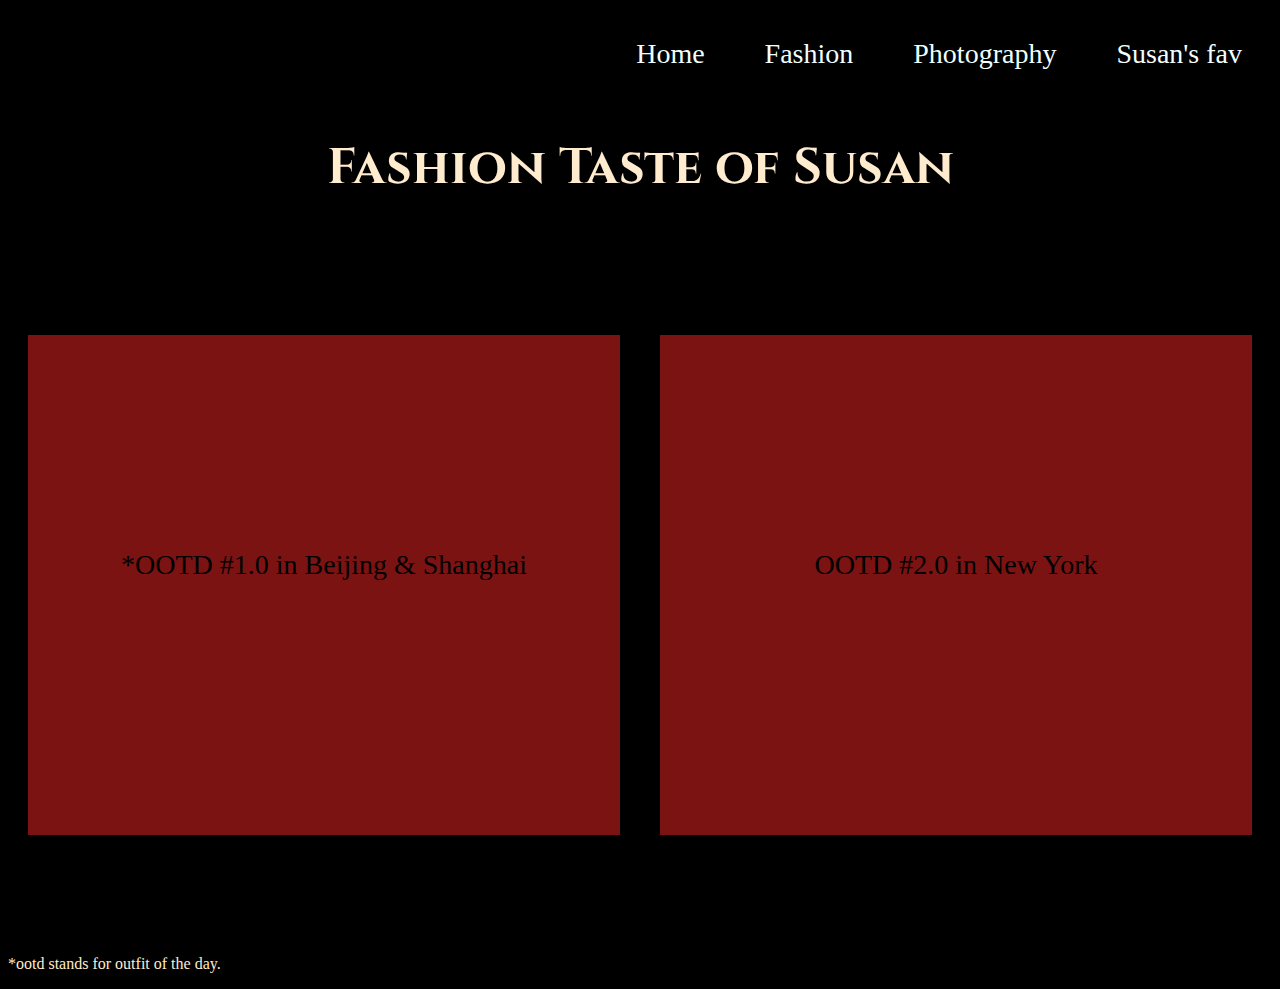
<file: fashion.html>
<!DOCTYPE html>

<html lang="en">
  <head>
    <meta charset="utf-8">
    <title>Fashion Taste of Susan</title>
    <link rel="stylesheet" href="stylefinal.css">
    <meta name="viewport" content="width=device-width, initial-scale=1">
    <link rel="preconnect" href="https://fonts.googleapis.com">
<link rel="preconnect" href="https://fonts.gstatic.com" crossorigin>
<link href="https://fonts.googleapis.com/css2?family=PT+Serif:ital@1&family=Permanent+Marker&family=Playfair+Display&display=swap" rel="stylesheet">
<link href="https://fonts.googleapis.com/css2?family=Cinzel:wght@900&family=PT+Serif:ital@1&family=Permanent+Marker&family=Playfair+Display&display=swap" rel="stylesheet">
  <head>

  <body>
    <header>
        
    <ul>
        <li><a class="linkatt" href="susanfav.html">Susan's fav</a></li>
        <li><a class='linkatt' href="photography.html">Photography</a></li>
        <li><a class='linkatt' href="fashion.html">Fashion</a></li>
        <li><a class='linkatt' href="index.html">Home</a></li>
    </ul>

    <h1>Fashion Taste of Susan</h1>
    </header>
    
    <style>
        body{
             background-color: black;
        }

        h1,li{
            color: blanchedalmond;
            text-align: center;
        }

        h1{
            font-family: 'Cinzel', serif;
            font-size: 50px;
        }

        ul{
            background-color: black;
        }

        a:link, a:visited{
            background-color:#000000;
        }

        .flex-container {
          display: flex;
          height:700px;
          align-items: center;
          background-color: rgb(0, 0, 0);
          justify-content: center
        }
        
        .flex-container > div {
          background-color: #7c1313;
          height: 500px;
          width: 600px;
          margin: 20px;
          text-align: center;
          line-height: 400px;
          font-size: 30px;
        }

        #ootdatt{
            background-color: #7c1313;
            color: black;
        }

        .footer{
            color: blanchedalmond;
        }


    </style>



    


    <div class="flex-container">
        <div><a id='ootdatt' href="ootd1.html">*OOTD #1.0 in Beijing & Shanghai</a></div>
        <div><a id='ootdatt' href="ootd2.html">OOTD #2.0 in New York</a></div>
        
    </div>

    

    <main>
    <p>
    </p>

    </main>


    <h2></h2>
    <p>
    </p>

  </body>
  <footer>
      <p class='footer'>
          *ootd stands for outfit of the day. 
      </p>
  </footer>
</html>
</file>
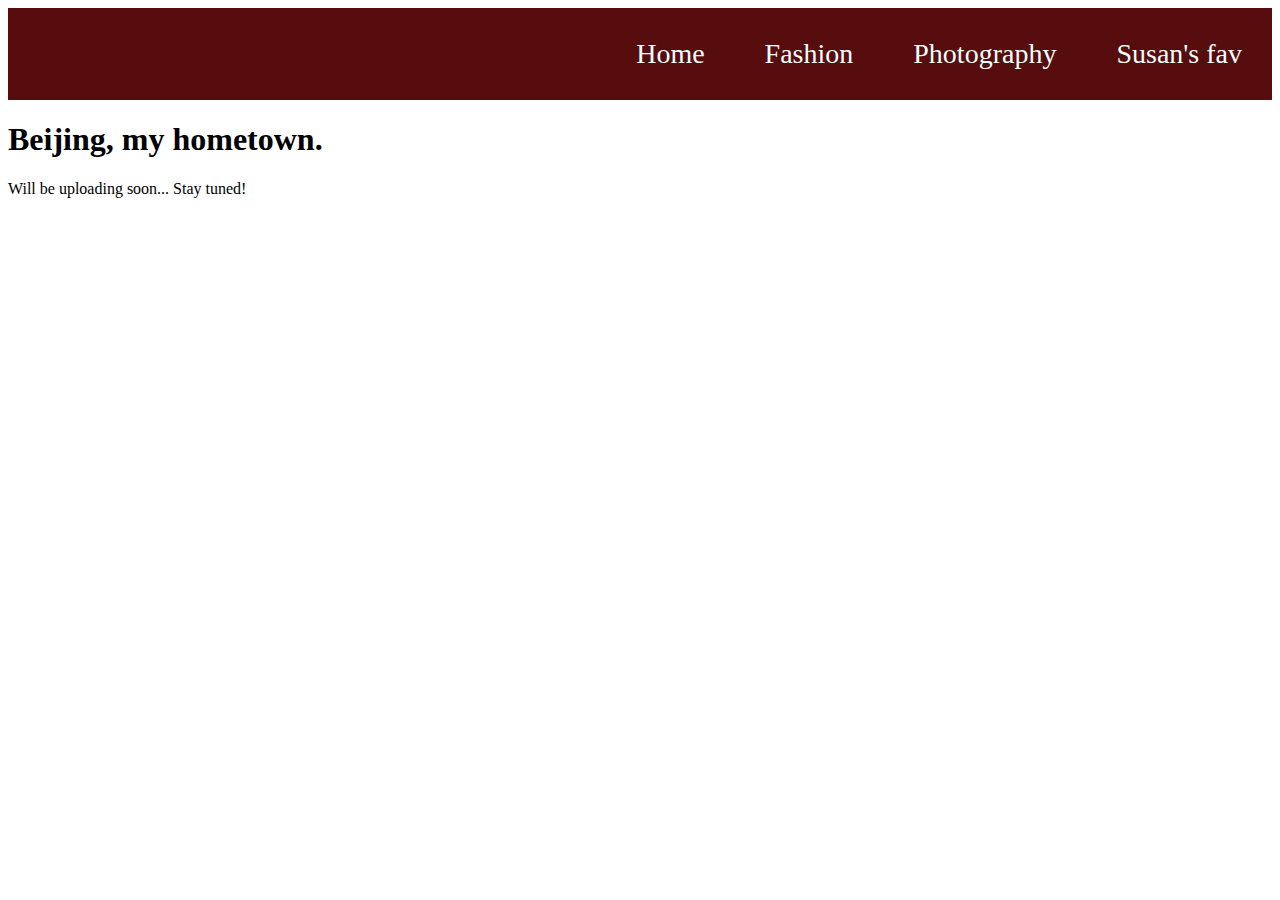
<file: photobj.html>
<!DOCTYPE html>

<html lang="en">
   <head>
    <meta charset="utf-8">
    <title>Photography in Beijing</title>
    <link rel="stylesheet" href="stylefinal.css">
    <meta name="viewport" content="width=device-width, initial-scale=1">
    <link rel="preconnect" href="https://fonts.googleapis.com">
<link rel="preconnect" href="https://fonts.gstatic.com" crossorigin>
<link href="https://fonts.googleapis.com/css2?family=PT+Serif:ital@1&family=Permanent+Marker&family=Playfair+Display&display=swap" rel="stylesheet">

  <head>


    <body>
        <ul>
            <li><a class="linkatt" href="susanfav.html">Susan's fav</a></li>
            <li><a class='linkatt' href="photography.html">Photography</a></li>
            <li><a class='linkatt' href="fashion.html">Fashion</a></li>
            <li><a class='linkatt' href="index.html">Home</a></li>
        </ul>
        <h1>
            Beijing, my hometown.
        </h1>

        <p>
            Will be uploading soon... Stay tuned!
        </p>

        
    </body>

</html>
</file>
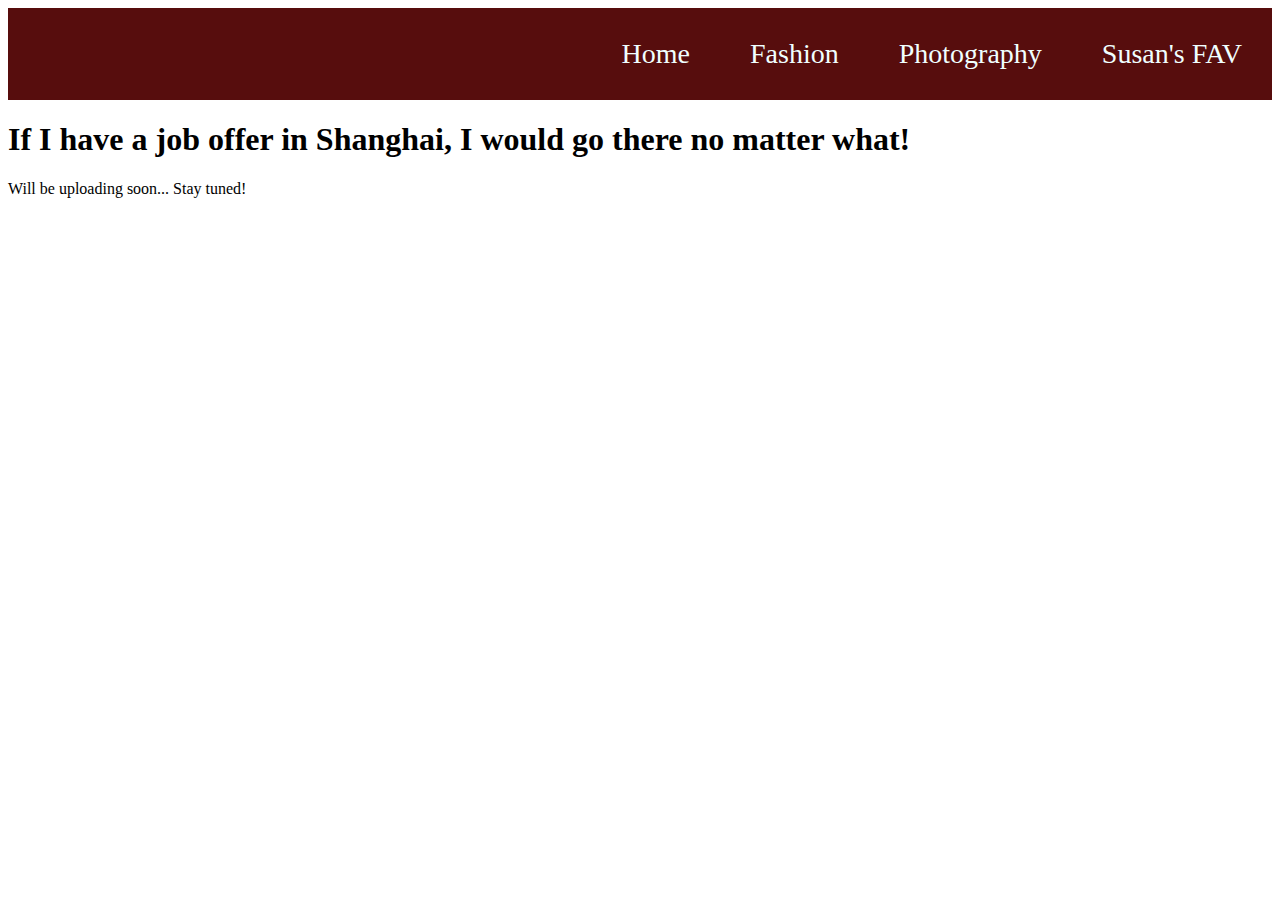
<file: photosh.html>
<!DOCTYPE html>

<html lang="en">
   <head>
    <meta charset="utf-8">
    <title>Photography in Shanghai</title>
    <link rel="stylesheet" href="stylefinal.css">
    <meta name="viewport" content="width=device-width, initial-scale=1">
    <link rel="preconnect" href="https://fonts.googleapis.com">
<link rel="preconnect" href="https://fonts.gstatic.com" crossorigin>
<link href="https://fonts.googleapis.com/css2?family=PT+Serif:ital@1&family=Permanent+Marker&family=Playfair+Display&display=swap" rel="stylesheet">

  <head>


    <body>
        <ul>
            <li><a class="active" href="#home">Susan's FAV</a></li>
            <li><a href="photography.html">Photography</a></li>
            <li><a href="fashion.html">Fashion</a></li>
            <li><a href="index.html">Home</a></li>
        </ul>
        <h1>
             If I have a job offer in Shanghai, I would go there no matter what!
        </h1>

        <p>
            Will be uploading soon... Stay tuned!
        </p>

       
    </body>

</html>
</file>
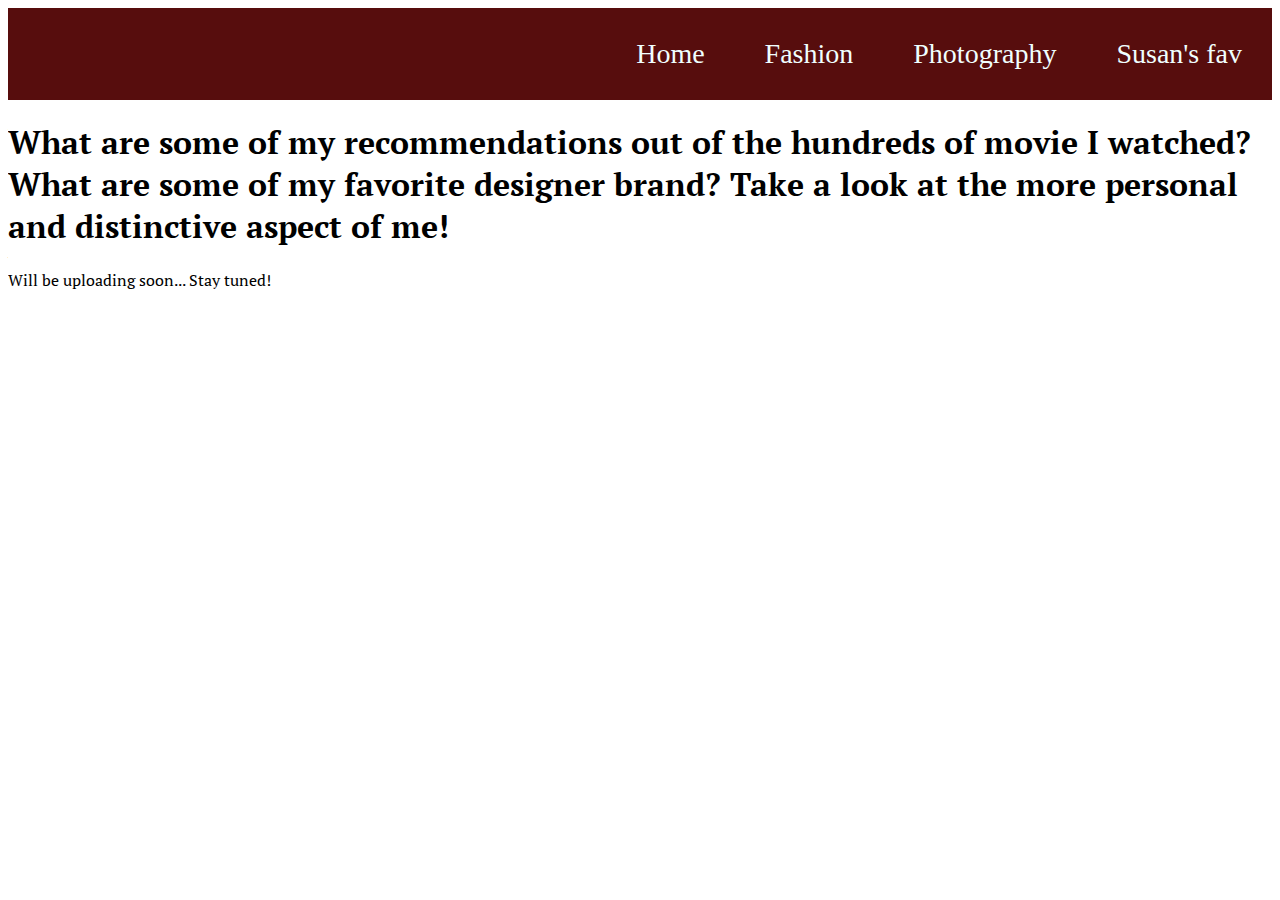
<file: susanfav.html>
<!DOCTYPE html>

<html lang="en">
   <head>
    <meta charset="utf-8">
    <title>Susan's fav</title>
    <link rel="stylesheet" href="stylefinal.css">
    <meta name="viewport" content="width=device-width, initial-scale=1">
    <link rel="preconnect" href="https://fonts.googleapis.com">
<link rel="preconnect" href="https://fonts.gstatic.com" crossorigin>
<link href="https://fonts.googleapis.com/css2?family=PT+Serif:ital@1&family=Permanent+Marker&family=Playfair+Display&display=swap" rel="stylesheet">
<style>
    h1,p{
        font-family: 'PT Serif', serif;
    }
</style>
  <head>


    <body>
        <ul>
            <li><a class="linkatt" href="susanfav.html">Susan's fav</a></li>
            <li><a class='linkatt' href="photography.html">Photography</a></li>
            <li><a class='linkatt' href="fashion.html">Fashion</a></li>
            <li><a class='linkatt' href="index.html">Home</a></li>
        </ul>
        <h1>
            What are some of my recommendations out of the hundreds of movie I watched? What are some of my favorite designer brand? Take a look at the more personal and distinctive aspect of me!
    
        </h1>

        <p>
            Will be uploading soon... Stay tuned!
        </p>

       
    </body>

</html>
</file>
<file: stylefinal.css>
/* overall fonts and style */

h1,h2,a,div,p{
    font-family: 'Playfair Display', serif;
    font-family: 'PT Serif', serif;
    font-family: 'Permanent Marker', cursive;
}

@font-face {
  font-family: myFirstFont;
  src: url('https://fonts.googleapis.com/css2?family=PT+Serif:ital@1&display=swap');
}



/* for menu bar */

ul {
    list-style-type: none;
    margin: 0;
    padding: 0;
    overflow: hidden;
    background-color: #570d0d;
  }
  
  li {
    float: right;
  }
  
  li a {
    display: block;
    color:blanchedalmond;
    text-align: center;
    padding: 5px 5px;
    text-decoration: none;
  }
  
  li a:hover {
    background-color: #111;
  }


/* for first page links */

nav{
    display: flex;
    font-size: 5em;
    justify-content: center;
}

nav > a {
    margin-right: 1em;
  }


a:link,a:visited,a:active{
    text-decoration: none;
    color: azure;
    display: inline-flex; /* keep the background color wrapped tight */
    padding: 30px;
    font-size:28px;
    background-color:#570d0d;
}

div{
    text-align: center;
}

nav{
    display:inline-block
}

.row {
    display: flex;
    flex-wrap: wrap;
    padding: 0 4px;
  }
  
  /* Create four equal columns that sits next to each other */
  .column {
    flex: 24%;
    max-width: 24%;
    padding: 0 6px;
  }
  
  .column img {
    margin-top: 8px;
    vertical-align: middle;
    width: 100%;
  }
  
  /* Responsive layout - makes a two column-layout instead of four columns */
  @media screen and (max-width: 880px) {
    .column, .columnn {
      flex: 50%;
      max-width: 50%;
    }

    a:link,a:visited,a:active{
        font-size: 20px;
        padding: 20px;
    }
    
    p{
        font-size:20px !important;
    }

    h1{
        font-size:35px !important;
    }

  }
  
  /* Responsive layout - makes the two columns stack on top of each other instead of next to each other */
  @media screen and (max-width: 600px) {
    .column, .columnn {
      flex: 100%;
      max-width: 100%;
    }
    a:link,a:visited,a:active{
        font-size: 20px;
        padding: 8px;
    }
  }
</file>
